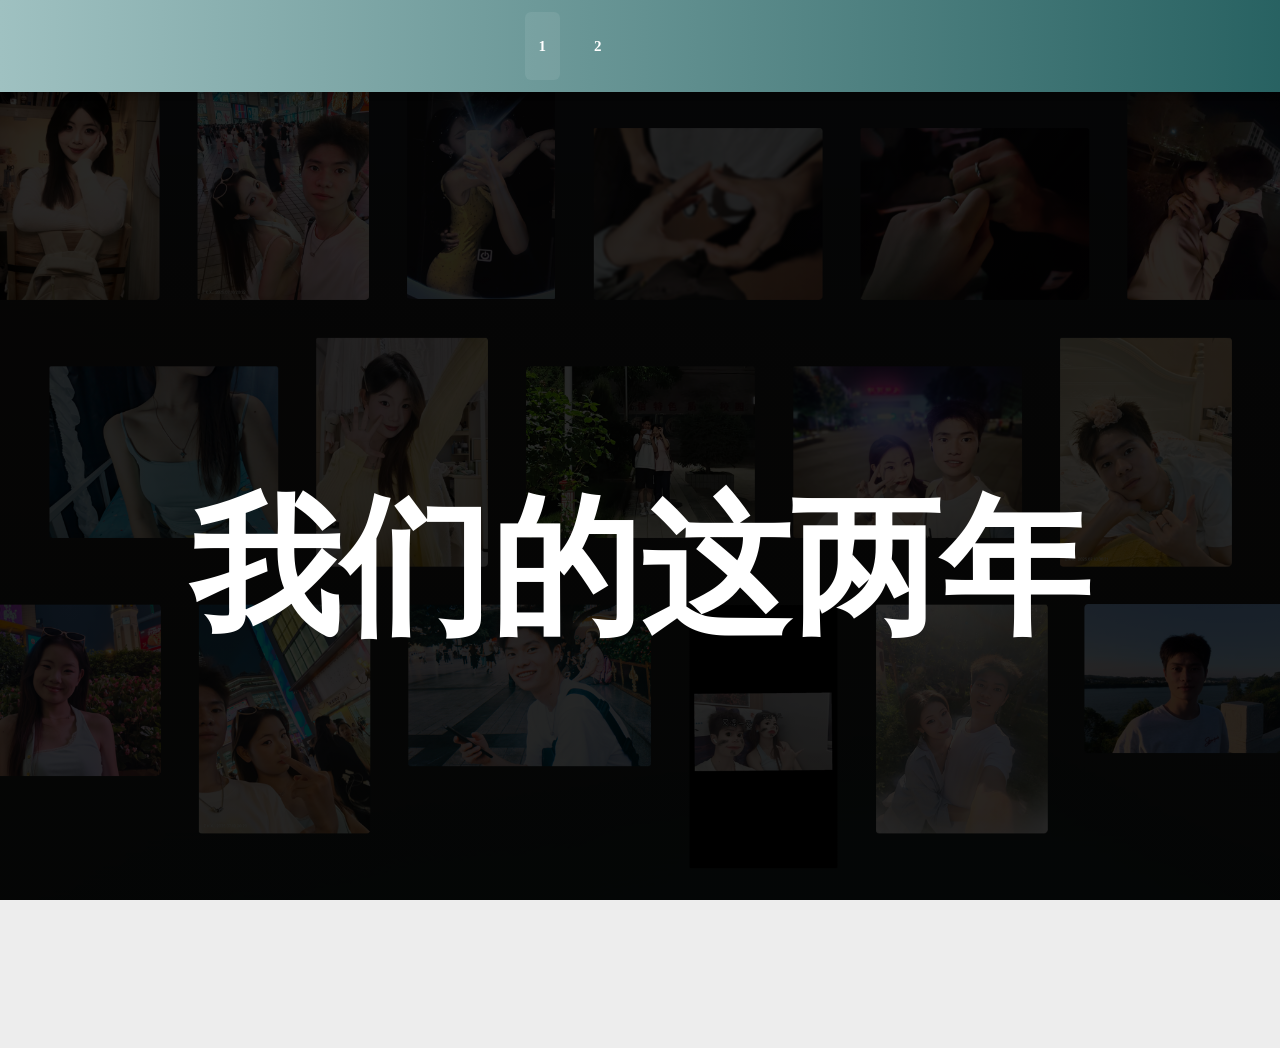
<file: index.html>
<!DOCTYPE html>
<html>
  <head>
    <meta charset="utf-8">
    <meta name="viewport" content="width=device-width,initial-scale=1">
    <title>we</title>
    <link rel="stylesheet" type="text/css" href="css1美化.css" />
    <link rel="stylesheet" type="text/css" href="index-bg.css" />
    <style>
      /* 可编辑字体变量：在此修改字体族或大小 */
      :root{ --main-font-family: "Segoe UI", Arial, Helvetica, sans-serif; --main-title-size: 150px; }
      /* 标题样式：占满视口居中、适中大小、响应式，并置于背景之上 */
      main{display:flex;align-items:center;justify-content:center;padding:28px 16px;min-height:100vh;position:relative;z-index:3}
      main .page-title{font-family:'KaiTi','楷体','楷体_GB2312','STKaiti','KaiTi SC',var(--main-font-family);font-size:var(--main-title-size);margin:0;text-align:center;color:#ffffff;max-width:920px}
      @media (max-width:600px){ :root{--main-title-size:26px} }
    </style>
  </head>
    <body>
    <nav class="site-nav"> <!-- 导航条容器（保留） -->
      <ul>
        <li><a href="page1.html" class="active">1</a></li>
        <li><a href="page3.html">2</a></li>
      </ul>
    </nav>
    <main>
      <h1 class="page-title">我们的这两年</h1>
    </main>
  </body>
</html>
</file>
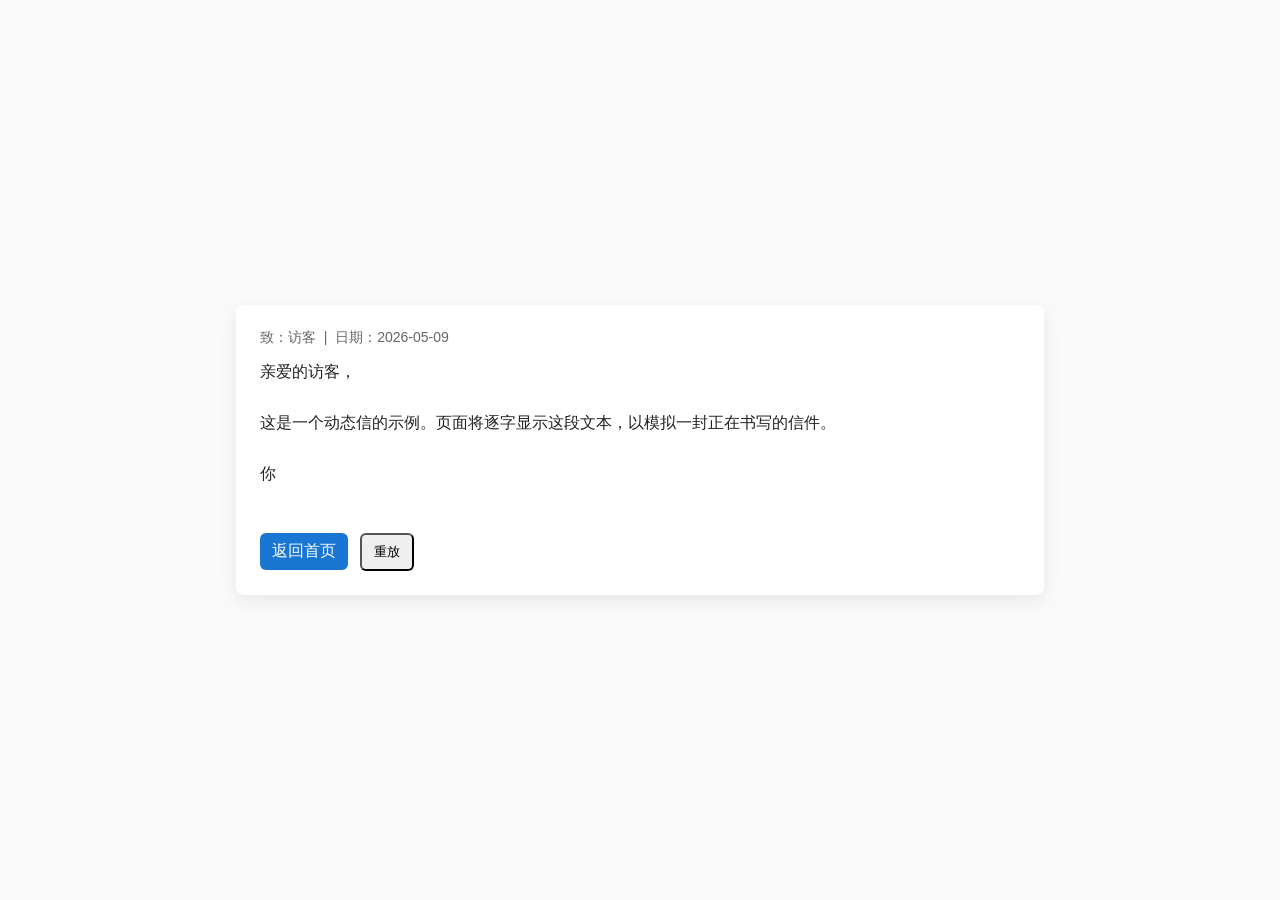
<file: page3.html>
<!DOCTYPE html>
<html>
  <head>
    <meta charset="utf-8">
    <meta name="viewport" content="width=device-width,initial-scale=1">
    <title>页面3 — 动态信</title>
    <link rel="stylesheet" href="css1美化.css">
    <style>
      body{margin:0;font-family:Segoe UI,Arial,Helvetica,sans-serif;background:#fafafa}
      .wrap{min-height:100vh;display:flex;flex-direction:column;align-items:center;justify-content:center;padding:32px;box-sizing:border-box}
      .letter{max-width:760px;width:90%;background:#fff;border-radius:8px;padding:24px;box-shadow:0 6px 20px rgba(0,0,0,.08);color:#222}
      .meta{color:#666;font-size:14px;margin-bottom:12px}
      .content{white-space:pre-wrap;font-size:16px;line-height:1.6;min-height:160px}
      .controls{margin-top:14px}
      a.button{display:inline-block;padding:8px 12px;background:#1976d2;color:#fff;border-radius:6px;text-decoration:none}
      /* 移动端优化：在窄屏提高可读性与触控尺寸 */
      @media (max-width:600px){
        .letter{padding:18px}
        .content{font-size:18px;line-height:1.7}
        a.button, #replay{padding:12px 14px}
      }
    </style>
  </head>
  <body>
    <div class="wrap">
      <div class="letter">
        <div class="meta">致：访客 &nbsp;|&nbsp; 日期：2026-05-09</div>
        <div id="content" class="content"></div>
        <div class="controls">
          <a class="button" href="index.html">返回首页</a>
          <button id="replay" style="margin-left:8px;padding:8px 12px;border-radius:6px">重放</button>
        </div>
      </div>
    </div>
    <script>
      // 动态打字效果：把 longText 字符逐个写入到 #content
      (function(){
        var longText = "亲爱的访客，\n\n这是一个动态信的示例。页面将逐字显示这段文本，以模拟一封正在书写的信件。\n\n你可以把这里替换为任意内容或通过 fetch 从服务器加载。\n\n祝好，\n示例团队";
        var el = document.getElementById('content');
        var idx = 0; var timer = null;
        function typeOnce(){
          if(idx <= longText.length){
            el.textContent = longText.slice(0, idx);
            idx++;
            timer = setTimeout(typeOnce, 24);
          } else {
            clearTimeout(timer);
          }
        }
        document.getElementById('replay').addEventListener('click', function(){
          clearTimeout(timer); idx = 0; el.textContent = ''; typeOnce();
        });
        typeOnce();
      })();
    </script>
  </body>
</html>
</file>
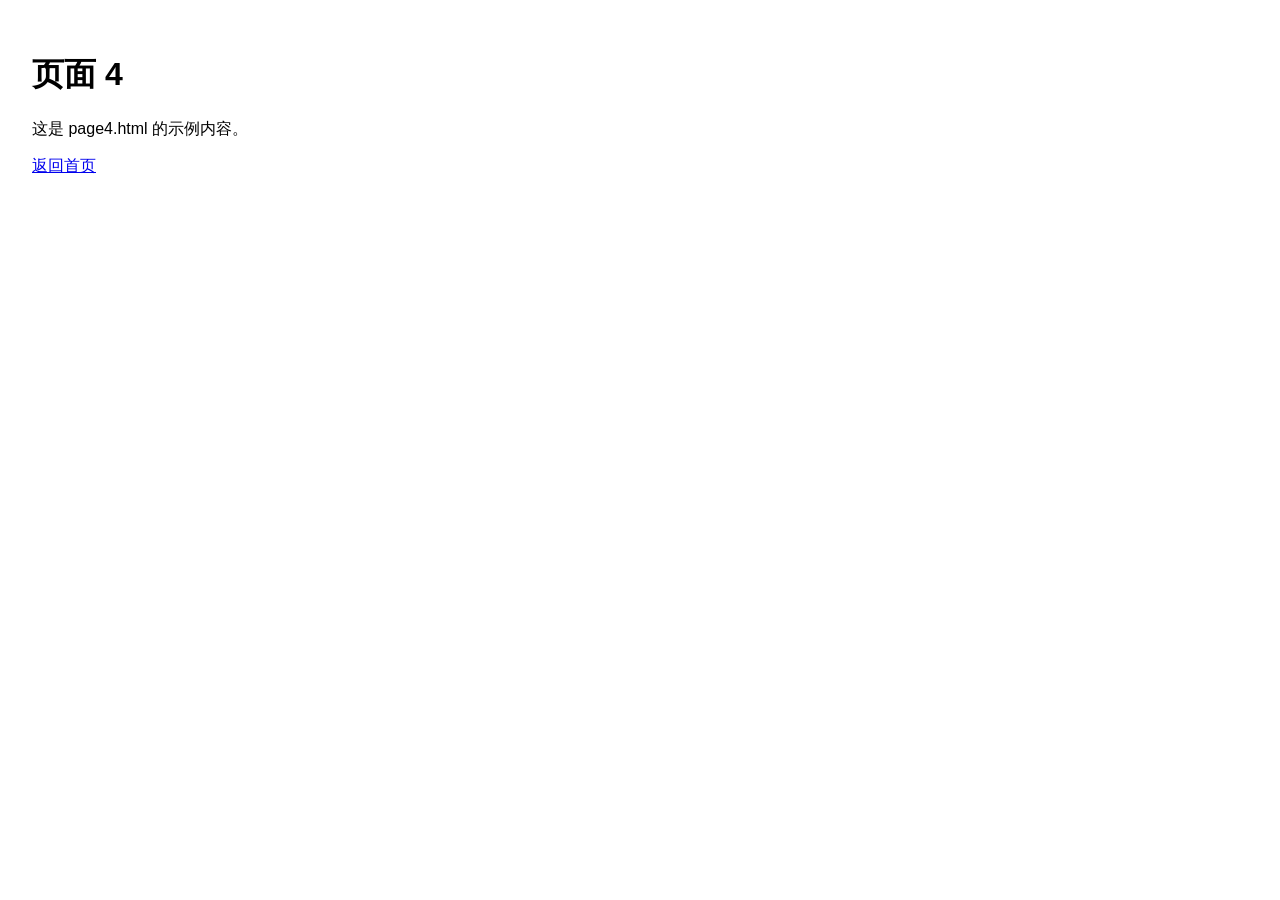
<file: page4.html>
<!DOCTYPE html>
<html>
  <head>
    <meta charset="utf-8" />
    <meta name="viewport" content="width=device-width,initial-scale=1" />
    <title>页面4 - 示例</title>
    <link rel="stylesheet" href="css1美化.css" />
    <style>body{font-family:Segoe UI,Arial,Helvetica,sans-serif;padding:24px}</style>
  </head>
  <body>
    <h1>页面 4</h1>
    <p>这是 page4.html 的示例内容。</p>
    <p><a href="index.html">返回首页</a></p>
  </body>
</html>
</file>
<file: css1美化.css>
/* 仅保留导航样式，其他规则已移除按要求保留关于导航条的位置与格式 */
.site-nav{position:relative;z-index:4;width:100%;background:linear-gradient(90deg, rgb(159, 193, 193), rgba(42, 103, 103, 0.95));padding:12px 0;box-shadow:0 2px 6px rgba(0,0,0,0.25);} /* 导航容器：固定宽度、背景渐变与阴影 */
.site-nav ul{list-style:none;margin:0;padding:0 20px;display:flex;gap:20px;align-items:center;justify-content:center;max-width:1100px;} /* 导航列表布局：水平居中排列、间距适中 */
.site-nav li{display:inline-block} /* 列表项为行内块 */
.site-nav a{color:#fff;text-decoration:none;font-weight:600;padding:12px 14px;border-radius:6px;display:inline-flex;align-items:center;justify-content:center;min-height:44px} /* 链接样式：增大触控区域 */
.site-nav a:hover{background:rgba(255,255,255,0.06);color:#bfa8ab} /* 悬停样式 */

.site-nav a{font-size:15px}
@media (max-width:600px){
	.site-nav ul{flex-direction:column;gap:10px;padding:8px 12px;max-width:100%;}
	.site-nav a{padding:14px 16px;font-size:17px} /* 窄屏时增加点击区域与字体 */
}

.site-nav a.active{background:rgba(255,255,255,0.08)} /* 活动项高亮 */

/* page1 专用背景：只在包含 .page1 的页面生效 */
.page1{background:#000 !important; color:#fff}
.page1::before{display:none} /* 防止其他伪元素干扰 */
.page2{background:#000 !important; color:#fff}
.page2::before{display:none} /* 防止其他伪元素干扰 */
.page3{background:#000 !important; color:#fff}
.page3::before{display:none} /* 防止其他伪元素干扰 */
</file>
<file: index-bg.css>
:root{
    /* 主页面专用背景图片与遮罩透明度变量（仅在 index.html 生效） */
    --page-bg-image: url('背景.png');
    --page-bg-overlay: 0.84; /* 遮罩透明度（0~1） */
}

html{background-color:hwb(0 93% 7%);} /* 后备深色背景 */
body{min-height:100%;margin:0;padding:0;background:transparent;color:inherit;} /* 基本重置 */

/* 全页背景：使用 body::before 铺满视口并可调整透明度；z-index:2 低于导航 */
body::before{content:"";position:fixed;inset:0;background:
        linear-gradient(rgba(0,0,0,var(--page-bg-overlay)), rgba(0,0,0,var(--page-bg-overlay))),
        var(--page-bg-image) center/cover no-repeat;z-index:2;pointer-events:none}

/* 移动端优化：在窄屏设备禁用固定背景以提升性能与兼容性 */
@media (max-width:600px){
    body::before{background:none;display:none}
}
</file>
